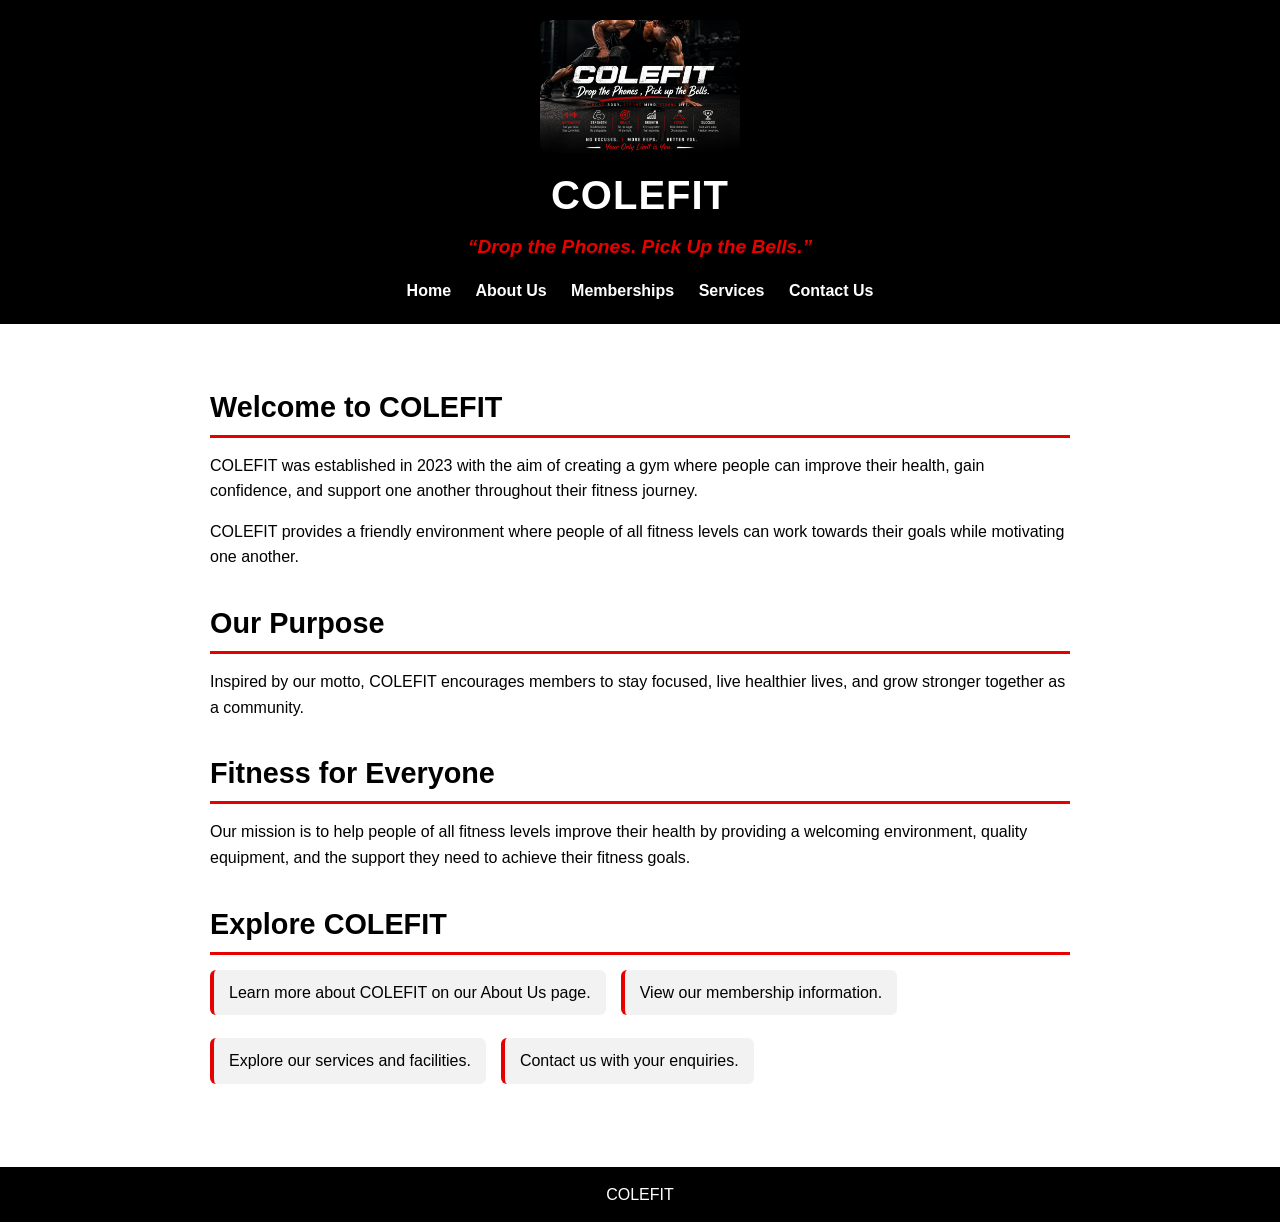
<file: index.html>
<!DOCTYPE html>
<html>

<head>
    <meta charset="UTF-8">
<meta name="viewport" content="width=device-width, initial-scale=1.0">
<title>COLEFIT - Home | Drop the Phones. Pick Up the Bells.</title>
<meta name="description" content="COLEFIT is a welcoming gym built on the motto Drop the Phones. Pick Up the Bells. Improve your health, gain confidence and grow stronger together.">
<meta name="keywords" content="COLEFIT, gym, fitness, health, training, workout, fitness community, memberships">
    <link rel="stylesheet" href="style.css">
</head>

<body>

    <!-- Header section: contains logo image, site title, motto, and main navigation menu -->
     <header>

        <img src="images/colefit-gym-logo.png" alt="COLEFIT gym logo with the motto Drop the Phones. Pick Up the Bells.">

        <h1>COLEFIT</h1>

        <h2>“Drop the Phones. Pick Up the Bells.”</h2>

        <!-- Navigation menu: links to all 5 pages, repeated on every page for consistency -->
         <nav>
            <a href="index.html">Home</a>
            <a href="about.html">About Us</a>
            <a href="memberships.html">Memberships</a>
            <a href="services.html">Services</a>
            <a href="contact.html">Contact Us</a>
        </nav>

    </header>

    <!-- Main content: welcome message, purpose, mission, and quick links to other pages -->
     <main>

        <h2>Welcome to COLEFIT</h2>

        <p>
            COLEFIT was established in 2023 with the aim of creating a gym
            where people can improve their health, gain confidence, and support
            one another throughout their fitness journey.
        </p>

        <p>
            COLEFIT provides a friendly environment where people of all fitness
            levels can work towards their goals while motivating one another.
        </p>

        <h2>Our Purpose</h2>

        <p>
            Inspired by our motto, COLEFIT encourages members to stay focused,
            live healthier lives, and grow stronger together as a community.
        </p>

        <h2>Fitness for Everyone</h2>

        <p>
            Our mission is to help people of all fitness levels improve their
            health by providing a welcoming environment, quality equipment,
            and the support they need to achieve their fitness goals.
        </p>

        <h2>Explore COLEFIT</h2>

        <ul class="explore-list">
            <li>Learn more about COLEFIT on our About Us page.</li>
            <li>View our membership information.</li>
            <li>Explore our services and facilities.</li>
            <li>Contact us with your enquiries.</li>
        </ul>

    </main>

    <!-- Footer section: displays site name -->
     <footer>

        <p>COLEFIT</p>

    </footer>

</body>

</html>
</file>
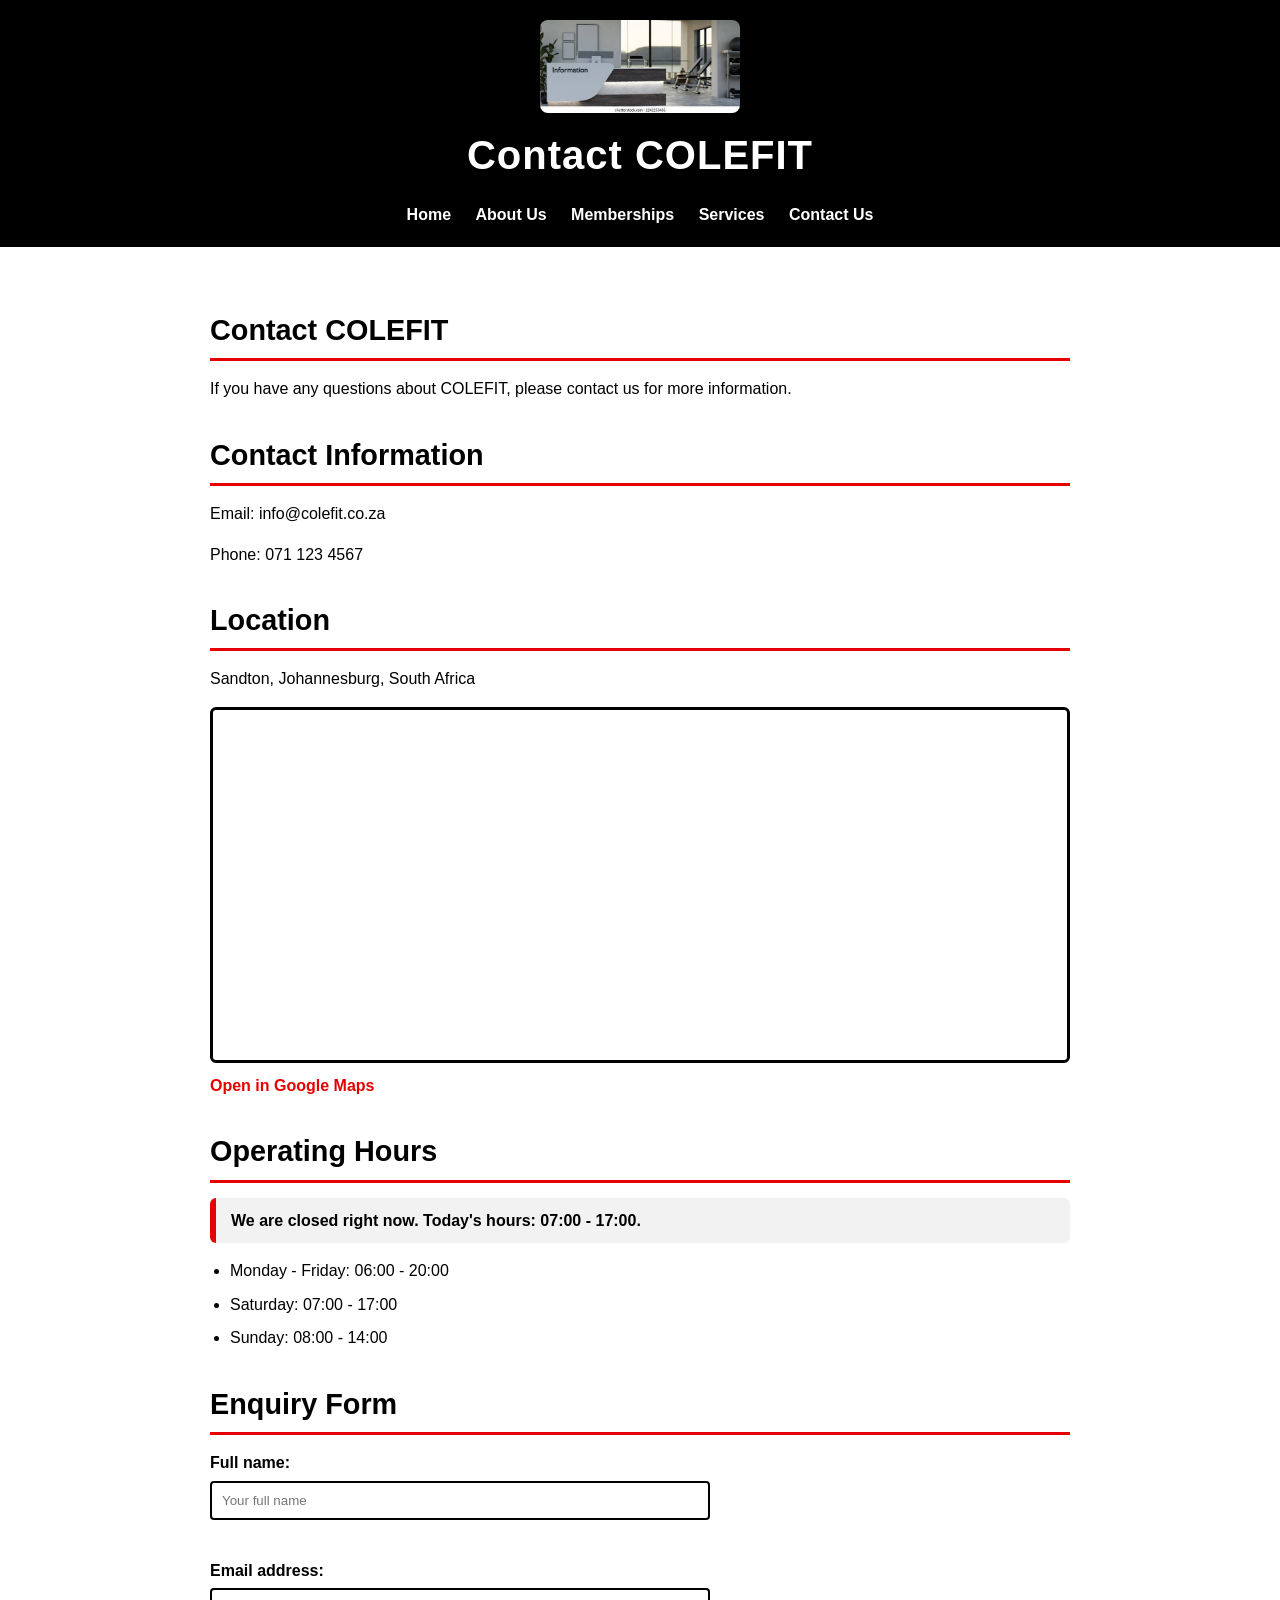
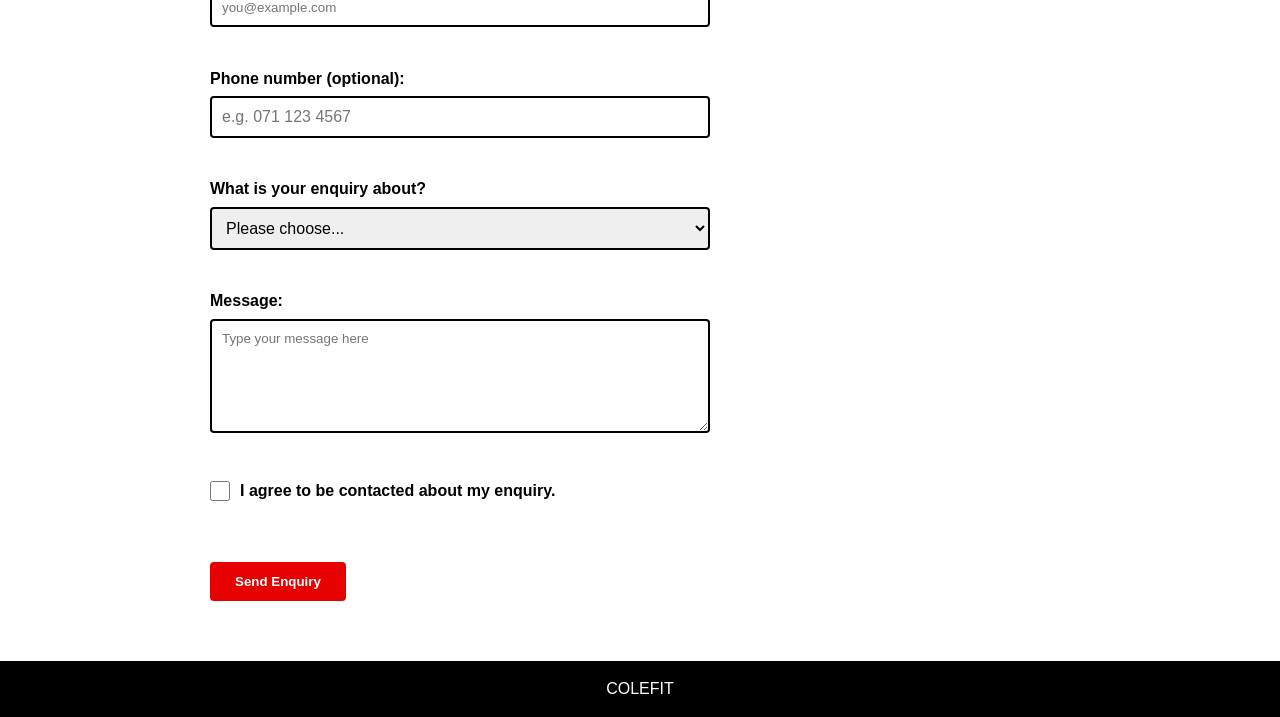
<file: contact.html>
<!DOCTYPE html>
<html>

<head>
    <meta charset="UTF-8">
<meta name="viewport" content="width=device-width, initial-scale=1.0">
<title>Contact COLEFIT - Send Us Your Enquiry</title>
<meta name="description" content="Contact COLEFIT with your questions about memberships and services. Send an enquiry using our contact form and we will get back to you.">
<meta name="keywords" content="contact COLEFIT, gym enquiry, gym contact, membership enquiry, fitness enquiry">
    <link rel="stylesheet" href="style.css">
</head>

<body>

    <!-- Header section: contains logo image, page title, and main navigation menu -->
     <header>

        <img src="images/colefit-reception-desk.jpg" alt="Reception desk with chairs at the entrance of the COLEFIT gym">

        <h1>Contact COLEFIT</h1>

        <!-- Navigation menu: links to all 5 pages, repeated on every page for consistency -->
         <nav>
            <a href="index.html">Home</a>
            <a href="about.html">About Us</a>
            <a href="memberships.html">Memberships</a>
            <a href="services.html">Services</a>
            <a href="contact.html">Contact Us</a>
        </nav>

    </header>

    <!-- Main content: contact details, location, operating hours, and enquiry form -->
     <main>

        <h2>Contact COLEFIT</h2>

        <p>
            If you have any questions about COLEFIT, please contact us for
            more information.
        </p>

        <h2>Contact Information</h2>

        <p>Email: info@colefit.co.za</p>

        <p>Phone: 071 123 4567</p>

        <h2>Location</h2>

        <p>Sandton, Johannesburg, South Africa</p>
        
        <!-- Interactive map: Google Map embed showing the COLEFIT area in Sandton, Johannesburg -->
        <div class="map-container">
            <iframe title="Map showing the COLEFIT location in Sandton, Johannesburg" src="https://maps.google.com/maps?q=-26.1076,28.0567&z=15&output=embed" loading="lazy" allowfullscreen></iframe>
        </div>
        
        <!-- Map link: opens the full Google Maps app, useful on phones where the zoom buttons are hidden -->
        <p class="map-link"><a href="https://www.google.com/maps/search/?api=1&query=Sandton%2C+Johannesburg%2C+South+Africa" target="_blank" rel="noopener">Open in Google Maps</a></p>

        <h2>Operating Hours</h2>
        
        <!-- Dynamic content: JavaScript fills this in with the current open or closed status -->
        <p id="open-status" class="open-status"></p>

        <ul>
            <li>Monday - Friday: 06:00 - 20:00</li>
            <li>Saturday: 07:00 - 17:00</li>
            <li>Sunday: 08:00 - 14:00</li>
        </ul>

        <h2>Enquiry Form</h2>

        <!-- Enquiry form: collects the visitor's details. The novalidate attribute lets our own JavaScript show the error messages. -->
        <form id="enquiry-form" name="enquiry" method="POST" action="https://api.web3forms.com/submit" novalidate>

            <!-- Hidden fields: the Web3Forms access key and the subject line of the email you receive -->
            <input type="hidden" name="access_key" value="9806a7ce-ab9f-4cf3-945e-8791decd75f4">
            <input type="hidden" name="subject" value="New COLEFIT website enquiry">
            <label for="name">Full name:</label>
            <input type="text" id="name" name="name" placeholder="Your full name" autocomplete="name" required>
            <span class="error-message" id="name-error"></span>

            <label for="email">Email address:</label>
            <input type="email" id="email" name="email" placeholder="you@example.com" autocomplete="email" required>
            <span class="error-message" id="email-error"></span>

            <label for="phone">Phone number (optional):</label>
            <input type="tel" id="phone" name="phone" placeholder="e.g. 071 123 4567" autocomplete="tel">
            <span class="error-message" id="phone-error"></span>

            <label for="enquiry-type">What is your enquiry about?</label>
            <select id="enquiry-type" name="enquiry-type" required>
                <option value="">Please choose...</option>
                <option value="memberships">Memberships</option>
                <option value="services">Services and facilities</option>
                <option value="general">General question</option>
            </select>
            <span class="error-message" id="enquiry-type-error"></span>

            <label for="message">Message:</label>
            <textarea id="message" name="message" rows="6" placeholder="Type your message here" required></textarea>
            <span class="error-message" id="message-error"></span>

            <div class="consent">
                <input type="checkbox" id="consent" name="consent" required>
                <label for="consent">I agree to be contacted about my enquiry.</label>
            </div>
            <span class="error-message" id="consent-error"></span>

            <p class="form-message" id="form-message" role="alert"></p>

            <input type="submit" value="Send Enquiry">

        </form>

    </main>

    <!-- Footer section: displays site name -->
     <footer>

        <p>COLEFIT</p>

    </footer>

    <!-- JavaScript file: runs the open status message and the form validation -->
    <script src="script.js"></script>

</body>

</html>
</file>
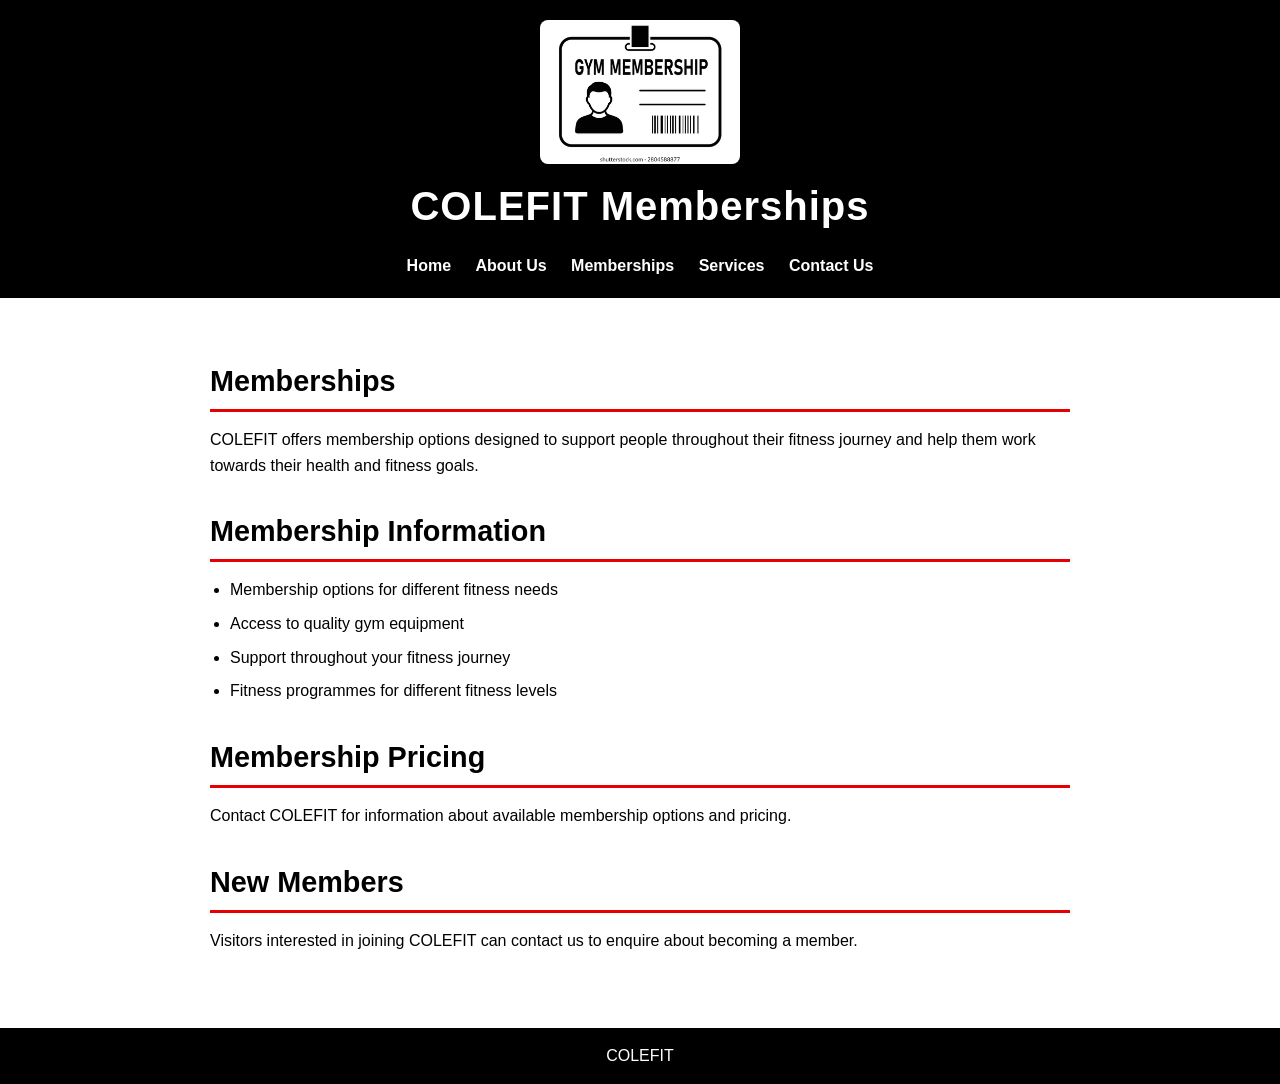
<file: memberships.html>
<!DOCTYPE html>
<html>

<head>
    <meta charset="UTF-8">
<meta name="viewport" content="width=device-width, initial-scale=1.0">
<title>COLEFIT Memberships - Join Our Gym</title>
<meta name="description" content="Find out about COLEFIT membership options and join a welcoming gym community where people of all fitness levels work towards their goals.">
<meta name="keywords" content="gym membership, COLEFIT memberships, join gym, fitness membership, gym packages">
    <link rel="stylesheet" href="style.css">
</head>

<body>

    <!-- Header section: contains logo image, page title, and main navigation menu -->
     <header>

        <img src="images/gym-membership-key-tag.webp" alt="COLEFIT gym membership key tag">

        <h1>COLEFIT Memberships</h1>

        <!-- Navigation menu: links to all 5 pages, repeated on every page for consistency -->
         <nav>
            <a href="index.html">Home</a>
            <a href="about.html">About Us</a>
            <a href="memberships.html">Memberships</a>
            <a href="services.html">Services</a>
            <a href="contact.html">Contact Us</a>
        </nav>

    </header>

    <!-- Main content: membership options, pricing info, and details for new members -->
     <main>

        <h2>Memberships</h2>

        <p>
            COLEFIT offers membership options designed to support people
            throughout their fitness journey and help them work towards
            their health and fitness goals.
        </p>

        <h2>Membership Information</h2>

        <ul>
            <li>Membership options for different fitness needs</li>
            <li>Access to quality gym equipment</li>
            <li>Support throughout your fitness journey</li>
            <li>Fitness programmes for different fitness levels</li>
        </ul>

        <h2>Membership Pricing</h2>

        <p>
            Contact COLEFIT for information about available membership
            options and pricing.
        </p>

        <h2>New Members</h2>

        <p>
            Visitors interested in joining COLEFIT can contact us to enquire
            about becoming a member.
        </p>

    </main>

    <!-- Footer section: displays site name -->
     <footer>

        <p>COLEFIT</p>

    </footer>

</body>

</html>
</file>
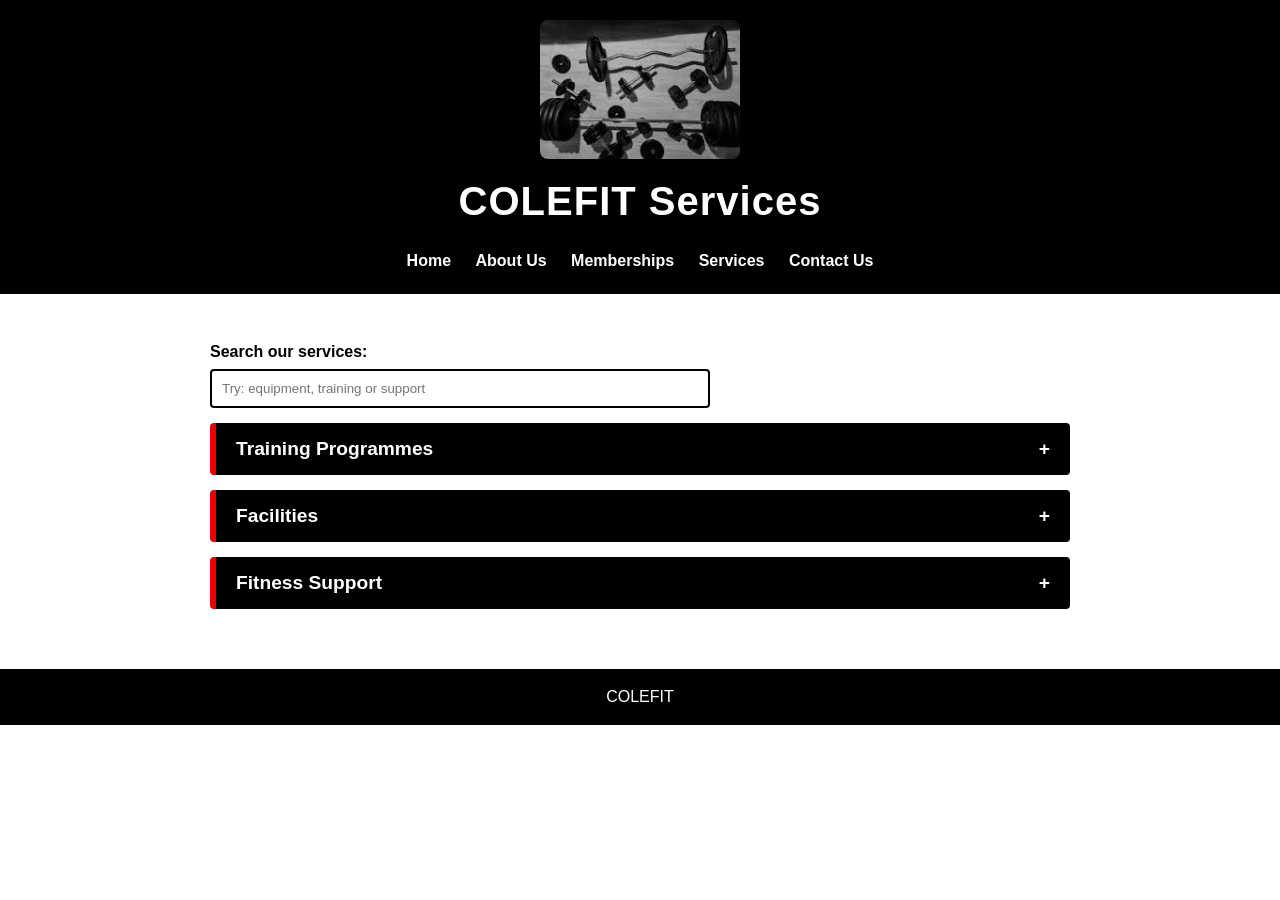
<file: services.html>
<!DOCTYPE html>
<html>

<head>
    <meta charset="UTF-8">
<meta name="viewport" content="width=device-width, initial-scale=1.0">
<title>COLEFIT Services - Training Programmes and Facilities</title>
<meta name="description" content="Explore the training programmes and facilities at COLEFIT, with quality equipment and support to help you reach your fitness goals.">
<meta name="keywords" content="gym services, training programmes, gym facilities, personal training, fitness equipment, COLEFIT">
    <link rel="stylesheet" href="style.css">
</head>

<body>

    <!-- Header section: contains logo image, page title, and main navigation menu -->
     <header>

        <img src="images/gym-equipment-dumbbells-weights.jpg" alt="Gym equipment including dumbbells and weights at COLEFIT">

        <h1>COLEFIT Services</h1>

        <!-- Navigation menu: links to all 5 pages, repeated on every page for consistency -->
         <nav>
            <a href="index.html">Home</a>
            <a href="about.html">About Us</a>
            <a href="memberships.html">Memberships</a>
            <a href="services.html">Services</a>
            <a href="contact.html">Contact Us</a>
        </nav>

    </header>

    <!-- Main content: training programmes, facilities, and fitness support info -->
     <main>

        <!-- Search feature: type a word to filter the sections below -->
        <label for="search-input">Search our services:</label>
        <input type="search" id="search-input" placeholder="Try: equipment, training or support" autocomplete="off">
        <p id="search-message" class="search-message"></p><!-- Accordion: click a heading to show or hide its section -->
        <button class="accordion-button" aria-expanded="false" aria-controls="panel-1">Training Programmes</button>
        <div class="accordion-panel" id="panel-1">
            <p>
                COLEFIT provides training programmes to help individuals work
                towards their health and fitness goals.
            </p>
        </div>

        <button class="accordion-button" aria-expanded="false" aria-controls="panel-2">Facilities</button>
        <div class="accordion-panel" id="panel-2">
            <p>
                COLEFIT provides quality gym equipment in a welcoming environment
                for individuals of all fitness levels.
            </p>
        </div>

        <button class="accordion-button" aria-expanded="false" aria-controls="panel-3">Fitness Support</button>
        <div class="accordion-panel" id="panel-3">
            <p>
                COLEFIT supports members throughout their fitness journey and
                encourages people to stay focused and motivated.
            </p>
        </div>

    </main>

    <!-- Footer section: displays site name -->
     <footer>

        <p>COLEFIT</p>

    </footer>

    <!-- JavaScript file: runs the accordion behaviour -->
    <script src="script.js"></script>

</body>

</html>
</file>
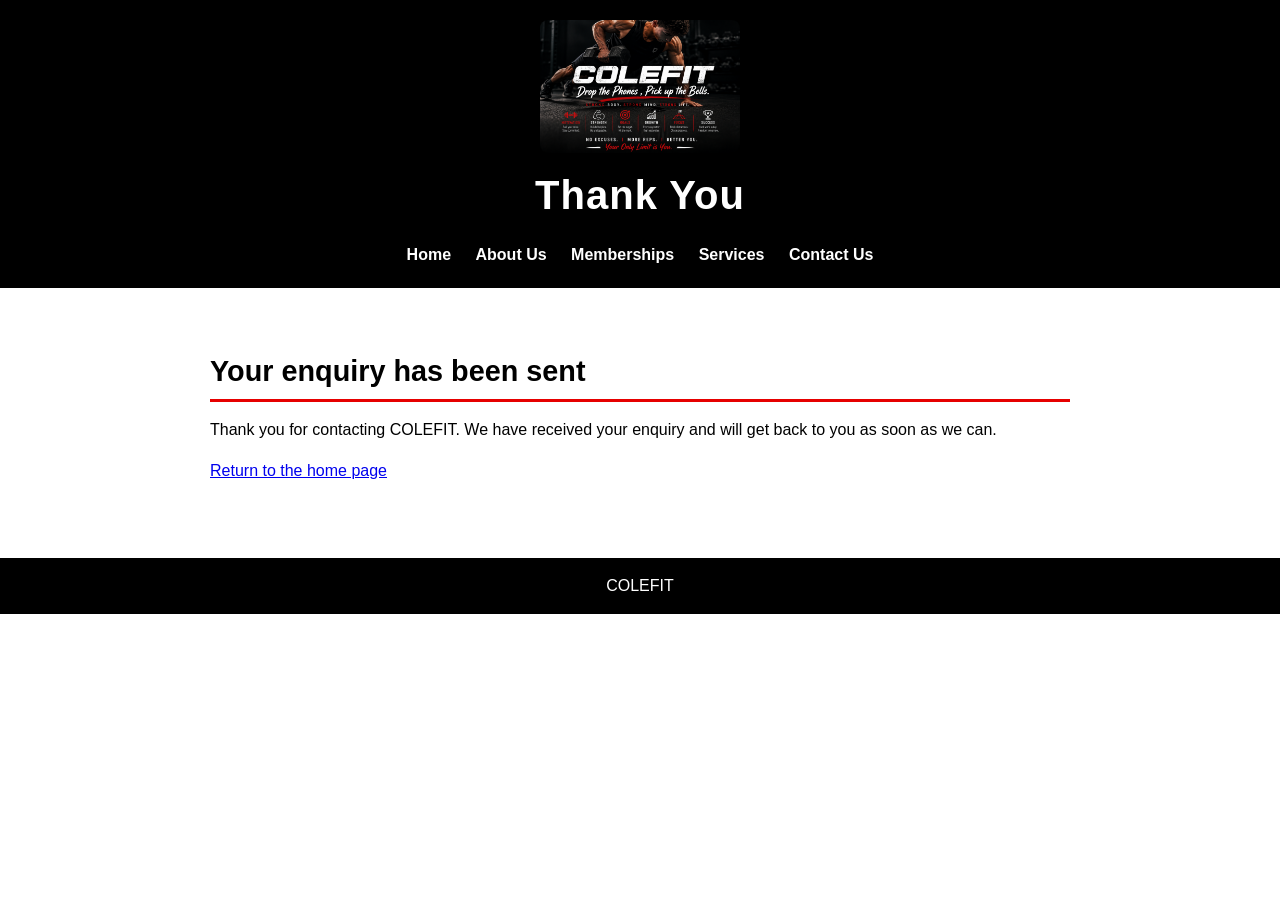
<file: thank-you.html>
<!DOCTYPE html>
<html>

<head>
    <meta charset="UTF-8">
    <meta name="viewport" content="width=device-width, initial-scale=1.0">
    <title>Thank You - COLEFIT Enquiry Received</title>
    <meta name="description" content="Thank you for contacting COLEFIT. Your enquiry has been received and we will get back to you.">
    <meta name="keywords" content="COLEFIT, thank you, enquiry received, contact COLEFIT">
    <link rel="stylesheet" href="style.css">
</head>

<body>

    <!-- Header section: contains logo image, page title, and main navigation menu -->
    <header>

        <img src="images/colefit-gym-logo.png" alt="COLEFIT gym logo with the motto Drop the Phones. Pick Up the Bells.">

        <h1>Thank You</h1>

        <!-- Navigation menu: links to all pages, repeated on every page for consistency -->
        <nav>
            <a href="index.html">Home</a>
            <a href="about.html">About Us</a>
            <a href="memberships.html">Memberships</a>
            <a href="services.html">Services</a>
            <a href="contact.html">Contact Us</a>
        </nav>

    </header>

    <!-- Main content: confirmation message shown after the enquiry form is sent -->
    <main>

        <h2>Your enquiry has been sent</h2>

        <p>
            Thank you for contacting COLEFIT. We have received your enquiry
            and will get back to you as soon as we can.
        </p>

        <p><a href="index.html">Return to the home page</a></p>

    </main>

    <!-- Footer section: displays site name -->
    <footer>

        <p>COLEFIT</p>

    </footer>

</body>

</html>
</file>
<file: style.css>
/* CSS Reset: removes default browser spacing for consistency */
* {
    margin: 0;
    padding: 0;
    box-sizing: border-box;
}

/* Base styles: font, colours, and background applied site-wide */
body {
    font-family: 'Aptos', Arial, sans-serif;
    background-color: #ffffff;
    color: #000000;
    line-height: 1.6;
}
/* Header section: black background, white text, centered content */
header {
    background-color: #000000;
    color: #ffffff;
    text-align: center;
    padding: 20px 10px;
}

header img {
        margin: 0 auto;
    max-width: 200px;
    height: auto;
    border-radius: 8px;
}
/* Responsive images: all page images resize within their container */
img {
    max-width: 100%;
    height: auto;
    display: block;
}

header h1 {
    font-size: 2.5rem;
    margin-top: 10px;
    letter-spacing: 1px;
}

header h2 {
    font-size: 1.2rem;
    font-style: italic;
    color: #e60000;
    margin-top: 5px;
}

/* Navigation menu: horizontal layout with red hover accents */
nav {
    margin-top: 15px;
}

nav a {
    color: #ffffff;
    text-decoration: none;
    margin: 0 10px;
    font-weight: bold;
    transition: color 0.3s ease;
}

nav a:hover {
    color: #e60000;
}
nav a:focus {
    color: #e60000;
    outline: 2px solid #e60000;
}

nav a:active {
    color: #b30000;
}
/* Main content: centered layout with readable width and spacing */
main {
    max-width: 900px;
    margin: 0 auto;
    padding: 30px 20px;
}

main h2 {
    font-size: 1.8rem;
    color: #000000;
    border-bottom: 3px solid #e60000;
    padding-bottom: 5px;
    margin-top: 30px;
    margin-bottom: 15px;
}

main p {
    font-size: 1rem;
    margin-bottom: 15px;
}

main ul {
    margin-left: 20px;
    margin-bottom: 15px;
}

main li {
    margin-bottom: 8px;
}

/* Footer section: black background, white centered text */
footer {
    background-color: #000000;
    color: #ffffff;
    text-align: center;
    padding: 15px;
    margin-top: 30px;
}
/* Enquiry form: styled inputs and button matching brand colours */
form {
    max-width: 500px;
    margin-top: 15px;
}

form label {
    display: block;
    font-weight: bold;
    margin-top: 15px;
    margin-bottom: 5px;
}

form input[type="text"],
form input[type="email"],
form textarea {
    width: 100%;
    padding: 10px;
    border: 2px solid #000000;
    border-radius: 4px;
    font-family: 'Aptos', Arial, sans-serif;
}
form input[type="text"]:focus,
form input[type="email"]:focus,
form textarea:focus {
    border-color: #e60000;
    outline: none;
}
form input[type="submit"] {
    background-color: #e60000;
    color: #ffffff;
    border: none;
    padding: 12px 25px;
    margin-top: 20px;
    border-radius: 4px;
    font-weight: bold;
    cursor: pointer;
    transition: background-color 0.3s ease;
}

form input[type="submit"]:hover {
    background-color: #b30000;
}
form input[type="submit"]:focus {
    outline: 3px solid #000000;
}

form input[type="submit"]:active {
    background-color: #800000;
}
/* Layout Structure: Flexbox for values and explore lists */
.values-list,
.explore-list {
    display: flex;
    flex-wrap: wrap;
    gap: 15px;
    list-style: none;
    margin-left: 0;
}

.values-list li,
.explore-list li {
    background-color: #f2f2f2;
    padding: 10px 15px;
    border-radius: 6px;
    border-left: 4px solid #e60000;
}
/* Responsive Design: Large tablet / small desktop breakpoint */
@media screen and (max-width: 1024px) {
    main {
        max-width: 700px;
    }
}

/* Responsive Design: Tablet breakpoint */
@media screen and (max-width: 768px) {
    body {
        font-size: 0.95rem;
    }

    header img {
        max-width: 170px;
    }

    header h1 {
        font-size: 2rem;
    }

    header h2 {
        font-size: 1rem;
    }

    nav {
        display: flex;
        flex-wrap: wrap;
        justify-content: center;
        gap: 8px;
    }

    nav a {
        display: inline-block;
        margin: 5px 8px;
        font-size: 0.9rem;
    }

    main {
        padding: 20px 15px;
    }

    main h2 {
        font-size: 1.5rem;
    }

    main p {
        font-size: 0.95rem;
    }

    .values-list,
    .explore-list {
        justify-content: center;
    }
}

/* Responsive Design: Mobile breakpoint */
@media screen and (max-width: 480px) {
    body {
        font-size: 0.9rem;
    }

    header img {
        max-width: 120px;
    }

    header h1 {
        font-size: 1.5rem;
    }

    header h2 {
        font-size: 0.9rem;
    }

    nav {
        flex-direction: column;
        align-items: center;
        gap: 10px;
    }

    nav a {
        margin: 5px 0;
        font-size: 1rem;
        padding: 8px 0;
    }

    main {
        padding: 15px 10px;
    }

    main h2 {
        font-size: 1.3rem;
    }

    main p,
    main li {
        font-size: 0.9rem;
    }

    .values-list,
    .explore-list {
        flex-direction: column;
        align-items: stretch;
    }

    .values-list li,
    .explore-list li {
        text-align: center;
    }

    form input[type="submit"] {
        width: 100%;
    }
}

/* Accordion: expandable sections on the Services page */
.accordion-button {
    display: block;
    width: 100%;
    text-align: left;
    background-color: #000000;
    color: #ffffff;
    font-family: 'Aptos', Arial, sans-serif;
    font-size: 1.2rem;
    font-weight: bold;
    padding: 15px 20px;
    margin-top: 15px;
    border: none;
    border-left: 6px solid #e60000;
    border-radius: 4px;
    cursor: pointer;
    transition: background-color 0.3s ease;
}

.accordion-button::after {
    content: "+";
    float: right;
}

.accordion-button[aria-expanded="true"]::after {
    content: "-";
}

.accordion-button:hover {
    background-color: #e60000;
}

.accordion-button:focus {
    outline: 3px solid #e60000;
    outline-offset: 2px;
}

.accordion-button:active {
    background-color: #b30000;
}

.accordion-panel {
    display: none;
    padding: 15px 20px;
    background-color: #f2f2f2;
    border-left: 6px solid #e60000;
}

.accordion-panel.open {
    display: block;
}

/* Interactive map: responsive map embed on the Contact page */
.map-container {
    margin-top: 15px;
    border: 3px solid #000000;
    border-radius: 6px;
    overflow: hidden;
}

.map-container iframe {
    display: block;
    width: 100%;
    height: 350px;
    border: 0;
}

/* Smaller map height on mobile screens */
@media screen and (max-width: 480px) {
    .map-container iframe {
        height: 250px;
    }
}

/* Map link: styled link below the map */
.map-link {
    margin-top: 10px;
}

.map-link a {
    color: #e60000;
    font-weight: bold;
    text-decoration: none;
}

.map-link a:hover {
    text-decoration: underline;
}

.map-link a:focus {
    outline: 2px solid #e60000;
    outline-offset: 2px;
}

.map-link a:active {
    color: #b30000;
}

/* Gallery: responsive grid of pictures on the About page */
.gallery {
    display: grid;
    grid-template-columns: repeat(auto-fit, minmax(180px, 1fr));
    gap: 15px;
    margin-top: 15px;
}

.gallery-image {
    width: 100%;
    height: 180px;
    object-fit: cover;
    border: 3px solid #000000;
    border-radius: 6px;
    cursor: pointer;
    transition: transform 0.3s ease, border-color 0.3s ease;
}

.gallery-image:hover,
.gallery-image:focus {
    border-color: #e60000;
    transform: scale(1.03);
}

.gallery-image:active {
    transform: scale(0.98);
}

/* Lightbox: full-screen overlay, hidden until a picture is opened */
.lightbox {
    display: none;
    position: fixed;
    top: 0;
    left: 0;
    width: 100%;
    height: 100%;
    background-color: rgba(0, 0, 0, 0.9);
    z-index: 1000;
    align-items: center;
    justify-content: center;
    padding: 20px;
}

.lightbox.open {
    display: flex;
}

.lightbox-image {
    max-width: 90%;
    max-height: 80vh;
    border: 3px solid #ffffff;
    border-radius: 6px;
}

.lightbox-close,
.lightbox-prev,
.lightbox-next {
    position: absolute;
    width: 48px;
    height: 48px;
    background-color: #e60000;
    color: #ffffff;
    border: none;
    border-radius: 50%;
    font-size: 1.5rem;
    cursor: pointer;
    transition: background-color 0.3s ease;
}

.lightbox-close {
    top: 20px;
    right: 20px;
}

.lightbox-prev {
    left: 15px;
    top: 50%;
    transform: translateY(-50%);
}

.lightbox-next {
    right: 15px;
    top: 50%;
    transform: translateY(-50%);
}

.lightbox-close:hover,
.lightbox-prev:hover,
.lightbox-next:hover {
    background-color: #b30000;
}

.lightbox-close:focus,
.lightbox-prev:focus,
.lightbox-next:focus {
    outline: 3px solid #ffffff;
}

.lightbox-close:active,
.lightbox-prev:active,
.lightbox-next:active {
    background-color: #800000;
}

/* Search feature: search box on the Services page */
main label[for="search-input"] {
    display: block;
    font-weight: bold;
    margin-top: 15px;
}

#search-input {
    display: block;
    width: 100%;
    max-width: 500px;
    margin-top: 5px;
    padding: 10px;
    border: 2px solid #000000;
    border-radius: 4px;
    font-family: 'Aptos', Arial, sans-serif;
}

#search-input:hover {
    border-color: #e60000;
}

#search-input:focus {
    border-color: #e60000;
    outline: none;
}

.search-message {
    margin-top: 10px;
    font-weight: bold;
    color: #e60000;
}

/* Dynamic content: open or closed message on the Contact page */
.open-status {
    padding: 10px 15px;
    background-color: #f2f2f2;
    border-left: 6px solid #000000;
    border-radius: 6px;
    font-weight: bold;
}

.open-status.is-open {
    border-left-color: #2e9e4f;
}

.open-status.is-closed {
    border-left-color: #e60000;
}

/* Form controls: phone, dropdown and checkbox styling */
form input[type="tel"],
form select {
    width: 100%;
    padding: 10px;
    border: 2px solid #000000;
    border-radius: 4px;
    font-family: 'Aptos', Arial, sans-serif;
    font-size: 1rem;
}

form input[type="tel"]:hover,
form select:hover,
form input[type="text"]:hover,
form input[type="email"]:hover,
form textarea:hover {
    border-color: #e60000;
}

form input[type="tel"]:focus,
form select:focus {
    border-color: #e60000;
    outline: none;
}

.consent {
    display: flex;
    align-items: center;
    gap: 10px;
    margin-top: 15px;
}

.consent label {
    display: inline;
    margin: 0;
}

.consent input[type="checkbox"] {
    width: 20px;
    height: 20px;
    accent-color: #e60000;
}

/* Form validation: error messages and highlighted fields */
.error-message {
    display: block;
    min-height: 1.2rem;
    margin-top: 4px;
    color: #e60000;
    font-size: 0.9rem;
    font-weight: bold;
}

form .input-error {
    border-color: #e60000;
    background-color: #fff0f0;
}

.form-message {
    margin-top: 15px;
    color: #e60000;
    font-weight: bold;
}
</file>
